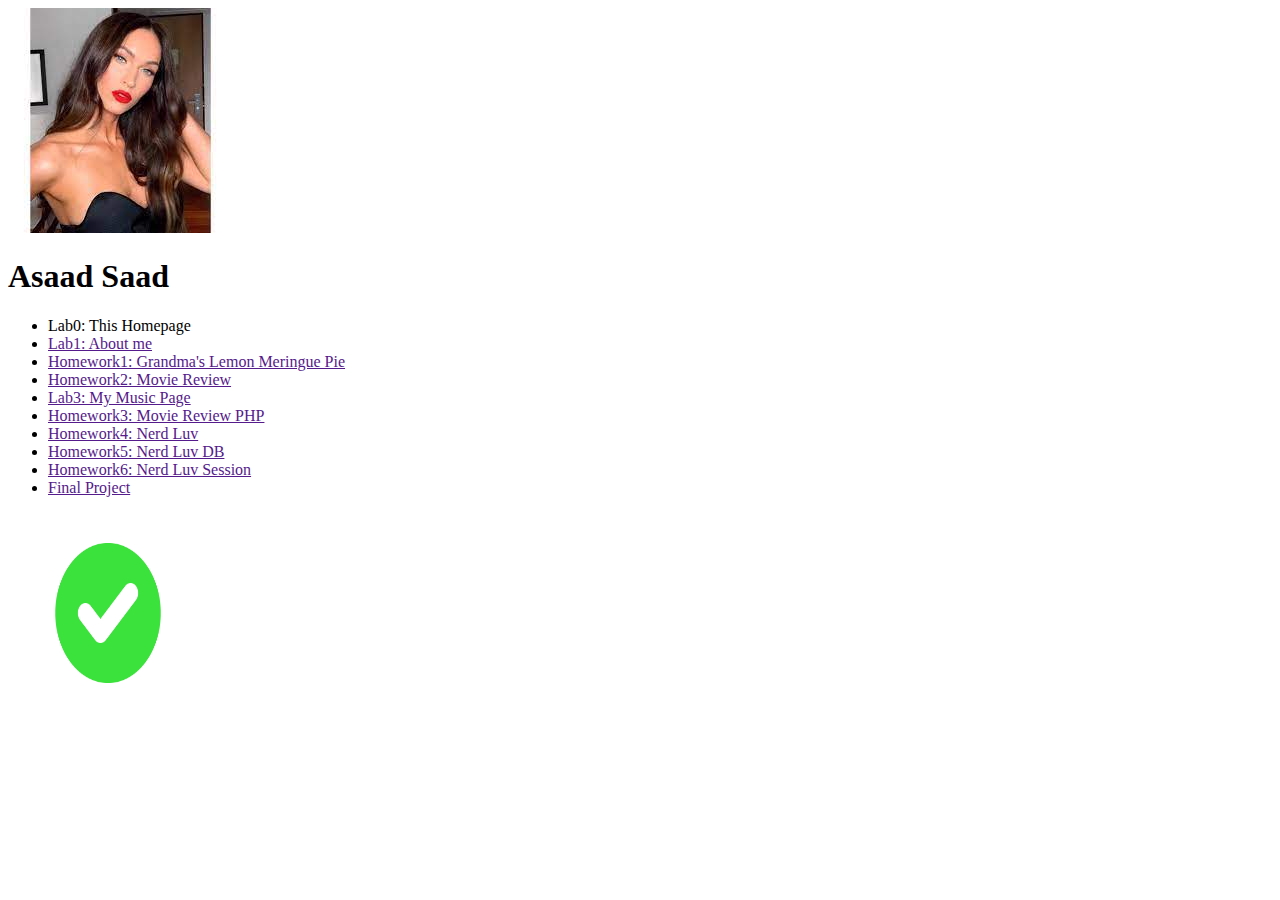
<file: lab1/index.html>
<!DOCTYPE html>
<html lang="en">
<head>
	<title>Hello</title>
</head>
<body>
	<img src="./megan.jpeg" alt="miu logo"/>
<h1>Asaad Saad</h1>
<ul>
<li>Lab0: This Homepage </li>
<li><a href="">Lab1: About me</a></li>
<li><a href="">Homework1: Grandma's Lemon Meringue Pie</a></li>
<li><a href="">Homework2: Movie Review</a></li>
<li><a href="">Lab3: My Music Page</a></li>
<li><a href="">Homework3: Movie Review PHP</a></li>
<li><a href="">Homework4: Nerd Luv</a></li>
<li><a href="">Homework5: Nerd Luv DB</a></li>
<li><a href="">Homework6: Nerd Luv Session</a></li>
<li><a href="">Final Project</a></li>
</ul>
<a href="https://validator.w3.org/nu/?doc=https%3A%2F%2Faungkhant94.github.io%2Fak.miu.github.io%2F"
>
<img src="./check.png" alt="html validator" style="width: 200px; height: 200px;" />
</a>

</body>
</html>
</file>
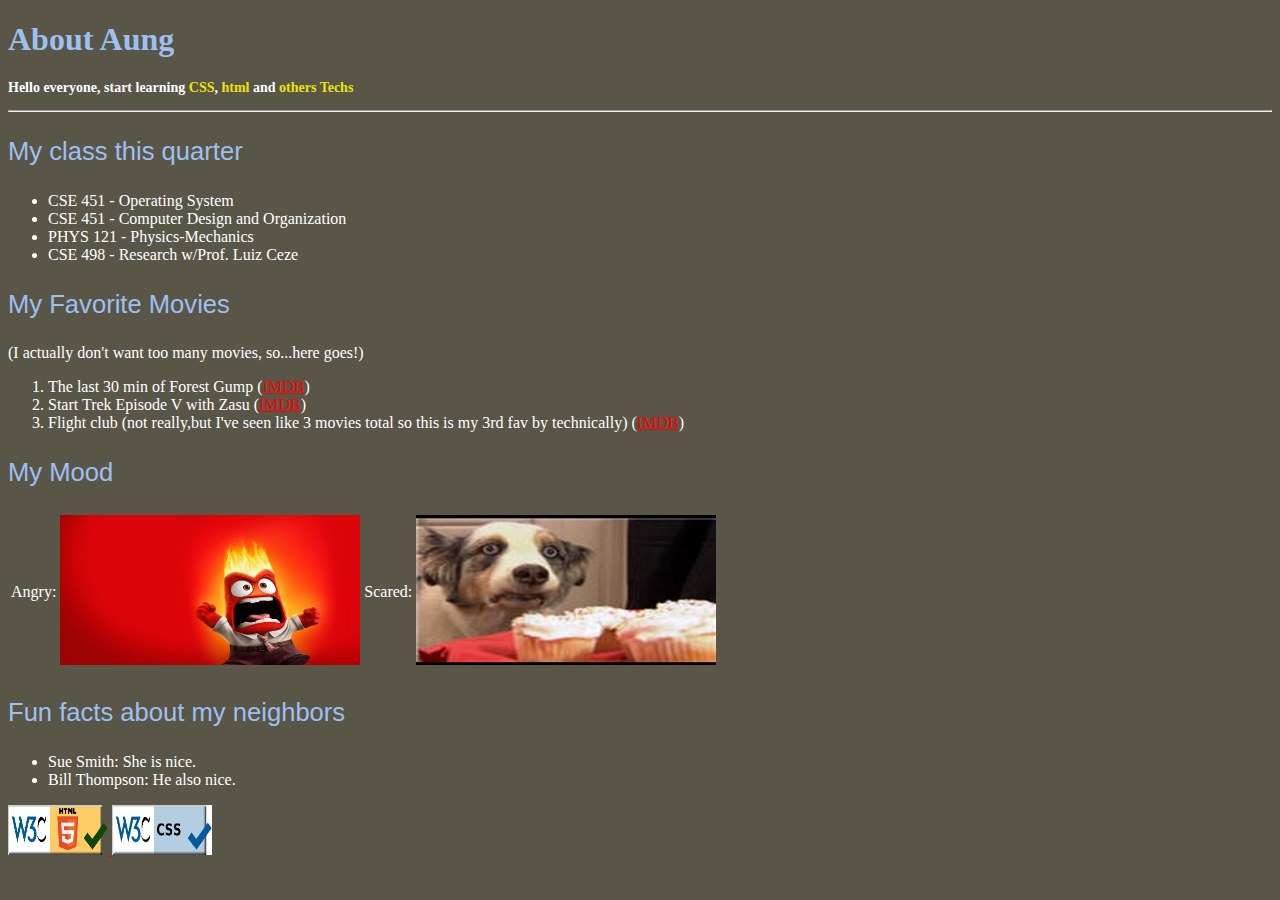
<file: lab2/aboutme.html>
<!DOCTYPE html>

<html lang="en">
	<head>
		<link href="style.css" type="text/css" rel="stylesheet"/>
		<title>Basic HTML and CSS</title>
	</head>
	<body>
		<h1>About Aung</h1>
		<p class="self">Hello everyone, start learning  <span class="interest">CSS</span>, <span class="interest"> html</span> and <span class="interest">others Techs </span> </p>
		<hr/>
		<p class="header">My class this quarter</p>
		<ul>
			<li>CSE 451 - Operating System</li>
			<li>CSE 451 - Computer Design and Organization</li>
			<li>PHYS 121 - Physics-Mechanics</li>
			<li>CSE 498 - Research w/Prof. Luiz Ceze</li>
		</ul>
		<p class="header">My Favorite Movies</p>
		<p>(I actually don't want too many movies, so...here goes!)</p>
		<ol>
			<li>The last 30 min of Forest Gump (<a href="https://www.imdb.com/title/tt0109830/">IMDB</a>)</li>
			<li>Start Trek Episode V with Zasu (<a href="https://www.imdb.com/title/tt0796366/?ref_=fn_al_tt_1">IMDB</a>)</li>
			<li>Flight club (not really,but I've seen like 3 movies total so this is my 3rd fav by technically) (<a href="https://www.imdb.com/title/tt2706542/?ref_=fn_al_tt_3">IMDB</a>)</li>
		</ol>
		<p class="header">My Mood</p>
		<table>
			<tr>
				<td>Angry:</td>
				<td><img class="thumbnail" src="./angry.jpg" alt="miu logo"/></td>
				<td>Scared:</td>
				<td><img class="thumbnail" src="./scare.jpg" alt="miu logo"/></td>
			</tr>
		</table>
		<p class="header">Fun facts about my neighbors</p>
		<ul>
			<li>Sue Smith: She is nice.</li>
			<li>Bill Thompson: He also nice.</li>
		</ul>
		<a href="https://validator.w3.org/nu/?doc=https%3A%2F%2Faungkhant94.github.io%2Fak.miu.github.io%2Flab2%2Faboutme.html">
			<img class="validator" src="html_valid.png" alt="html validator"/>
		</a>
		<a href="http://jigsaw.w3.org/css-validator/validator?uri=https%3A%2F%2Faungkhant94.github.io%2Fak.miu.github.io%2Flab2%2Faboutme.html&profile=css3svg&usermedium=all&warning=1&vextwarning=&lang=en">
			<img class="validator" src="css_valid.png" alt="css validator"/>
		</a>

	</body>
</html>
</file>
<file: lab2/style.css>
p {
    color: white;
}

body {
    background-color: #595647;
}

h1 {
    color: #9cc0f2;
}

li{
    color: white;
}
td{
    color: white;
    text-align: center;
}
a{
    color: red;
}

img.thumbnail {
   width: 300px;
   height: 150px;
}

.interest {
    color: #Ece309;
}

.self {
    font-size: 14px;
    font-weight: bold;
    font-family: "Times New Roman";
}

.header {
    color: #9cc0f2;
    font-size: 2vw;
    font-family: "Arial"
}

img.validator {
   width: 100px;
   height: 50px;
}
</file>
